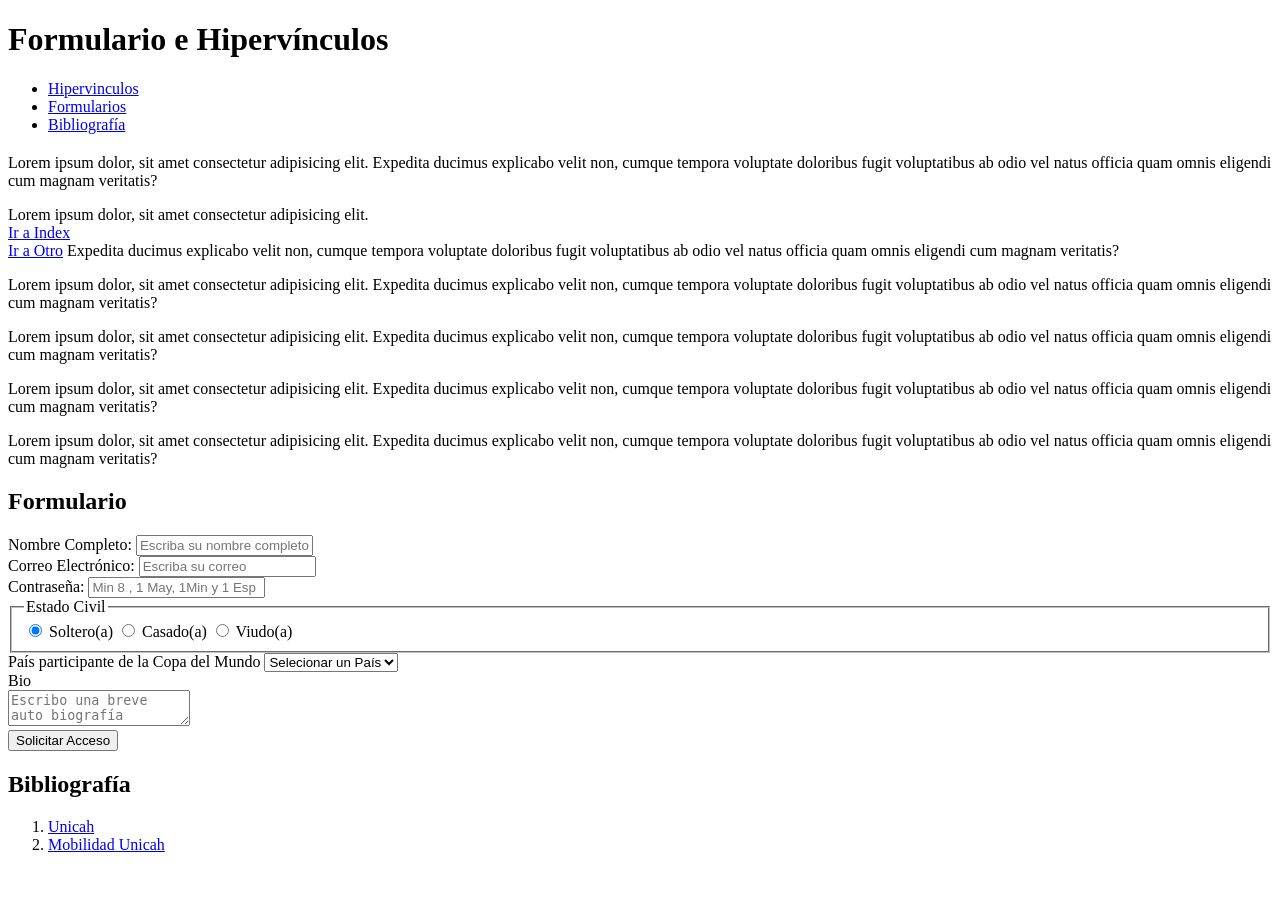
<file: formulario.html>
<!DOCTYPE html>
<html>
    <head>
        <title>Formulario e Hipervínculos</title>
        <meta charset="utf-8" />
    </head>
    <body>
        <header>
            <h1>Formulario e Hipervínculos</h1>
            <nav>
                <ul>
                    <li>
                        <a href="#hipervinculo">Hipervinculos</a>
                    </li>
                    <li>
                        <a href="#formulario">Formularios</a>
                    </li>
                    <li>
                        <a href="#bibliografia">Bibliografía</a>
                    </li>
                </ul>
            </nav>
        </header>
        <main>
            <section>
                <h2 id="hipervinculo"></h2>
                <p>Lorem ipsum dolor, sit amet consectetur adipisicing elit. Expedita ducimus explicabo velit non, cumque tempora voluptate doloribus fugit voluptatibus ab odio vel natus officia quam omnis eligendi cum magnam veritatis?</p>
                <p>Lorem ipsum dolor, sit amet consectetur adipisicing elit. 
                    <br/>
                    <a href="index.html">Ir a Index</a>
                    <br/>
                    <a href="test/b/d/otro.html">Ir a Otro</a>
                Expedita ducimus explicabo velit non, cumque tempora voluptate doloribus fugit voluptatibus ab odio vel natus officia quam omnis eligendi cum magnam veritatis?</p>
                <p>Lorem ipsum dolor, sit amet consectetur adipisicing elit. Expedita ducimus explicabo velit non, cumque tempora voluptate doloribus fugit voluptatibus ab odio vel natus officia quam omnis eligendi cum magnam veritatis?</p>
                <p>Lorem ipsum dolor, sit amet consectetur adipisicing elit. Expedita ducimus explicabo velit non, cumque tempora voluptate doloribus fugit voluptatibus ab odio vel natus officia quam omnis eligendi cum magnam veritatis?</p>
                <p>Lorem ipsum dolor, sit amet consectetur adipisicing elit. Expedita ducimus explicabo velit non, cumque tempora voluptate doloribus fugit voluptatibus ab odio vel natus officia quam omnis eligendi cum magnam veritatis?</p>
                <p>Lorem ipsum dolor, sit amet consectetur adipisicing elit. Expedita ducimus explicabo velit non, cumque tempora voluptate doloribus fugit voluptatibus ab odio vel natus officia quam omnis eligendi cum magnam veritatis?</p>
            </section>
            <section>
                <h2 id="formulario">Formulario</h2>
                <form action="formulario.html" method="get">
                    <div>
                        <label for="txtNombre">Nombre Completo:</label>
                        <input type="text" id="txtNombre" name="nombre" placeholder="Escriba su nombre completo" />
                    </div>
                    <div>
                        <label for="txtEmail">Correo Electrónico:</label>
                        <input type="email" id="txtEmail" name="correo" placeholder="Escriba su correo" />
                    </div>
                    <div>
                        <label for="txtPaswd">Contraseña:</label>
                        <input type="password" id="txtPaswd" name="pswd" placeholder="Min 8 , 1 May, 1Min y 1 Esp" />
                    </div>
                    <fieldset>
                        <legend>Estado Civil</legend>
                        <label>
                            <input type="radio" name="rbtEstCivil" value="slt" checked />
                            <span>Soltero(a)</span>
                        </label>
                        <label>
                            <input type="radio" name="rbtEstCivil" value="csd" />
                            <span>Casado(a)</span>
                        </label>
                        <label>
                            <input type="radio" name="rbtEstCivil" value="vd" />
                            <span>Viudo(a)</span>
                        </label>
                    </fieldset>
                    <div>
                        <label for="cmbPaises">País participante de la Copa del Mundo</label>
                        <select name="cmbPaises" id="cmbPaises">
                            <option value="" selected>Selecionar un País</option>
                            <option value="grm">Alemánia</option>
                            <option value="arg">Argentina</option>
                            <option value="nzl">Nueva Zelanda</option>
                            <option value="prt">Portugal</option>
                            <option value="hld">Holanda</option>
                        </select>
                    </div>
                    <div>
                        <label for="ltxtBio">Bio</label>
                        <br/>
                        <textarea name="llxtBio" 
                            id="ltxtBio"
                            placeholder="Escribo una breve auto biografía"
                        ></textarea>
                    </div>
                    <div>
                        <button type="submit" name="btnEnviar">Solicitar Acceso</button>
                    </div>
                </form>
            </section>
            <section>
                <h2 id="bibliografia">Bibliografía</h2>
                <ol>
                    <li><a href="https://www.unicah.edu" target="_blank">Unicah</a></li>
                    <li><a href="https://www.unicah.edu/movilidad/" target="_blank">Mobilidad Unicah</a></li>
                </ol>
            </section>
        </main>
        <aside>
            
        </aside>
        <footer>

        </footer>
    </body>
</html>
</file>
